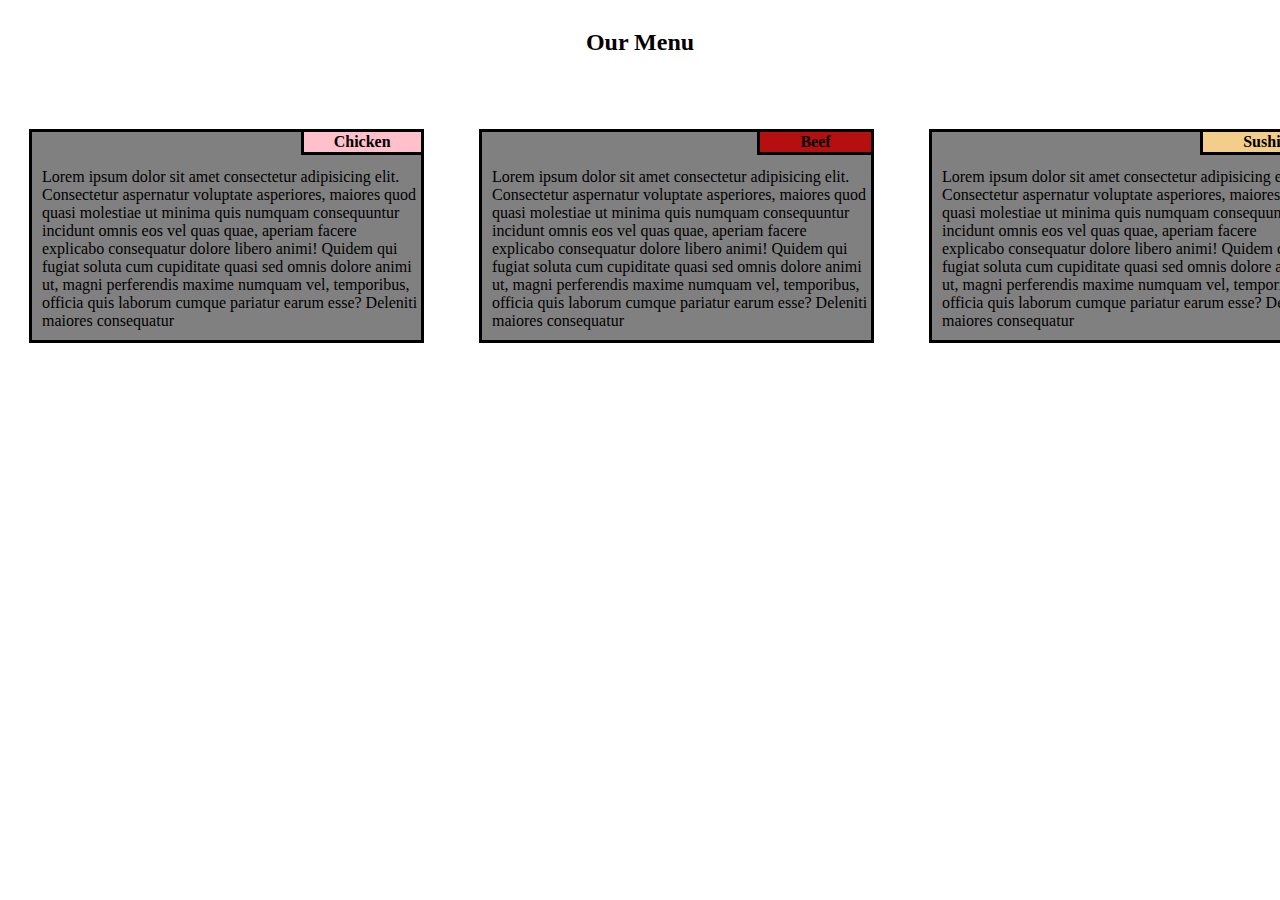
<file: module2-solution/index.html>
<!DOCTYPE html>
<html lang="en">
<head>
    <meta charset="UTF-8">
    <meta http-equiv="X-UA-Compatible" content="IE=edge">
    <meta name="viewport" content="width=device-width, initial-scale=1.0">
    <title>Assignment Solution for Module 2</title>
    <link rel="stylesheet" type="text/css" href="css/style.css">
</head>
<body>
    <div id="div">
    <h2 id="heading">Our Menu</h2>

        <div id="tablet">
    <div id="div1">
        <span id="span1"> <b>Chicken</b> </span>
        <br>
        <br>
        Lorem ipsum dolor sit amet consectetur adipisicing elit. Consectetur aspernatur voluptate 
        asperiores, maiores quod quasi molestiae ut minima quis numquam consequuntur incidunt omnis 
        eos vel quas quae, aperiam facere explicabo consequatur dolore libero animi! Quidem qui fugiat
        soluta cum cupiditate quasi sed omnis dolore animi ut, magni perferendis maxime numquam vel, 
        temporibus, officia quis laborum cumque pariatur earum esse? Deleniti maiores consequatur 
    </div>
    <br>
    <br>
    <div id="div2">
        <span id="span2"><b>Beef</b></span>
        <br>
        <br>
        Lorem ipsum dolor sit amet consectetur adipisicing elit. Consectetur aspernatur voluptate 
        asperiores, maiores quod quasi molestiae ut minima quis numquam consequuntur incidunt omnis 
        eos vel quas quae, aperiam facere explicabo consequatur dolore libero animi! Quidem qui fugiat
        soluta cum cupiditate quasi sed omnis dolore animi ut, magni perferendis maxime numquam vel, 
        temporibus, officia quis laborum cumque pariatur earum esse? Deleniti maiores consequatur 
    </div>
    <br>
    <br>
</div>
    <div id="div3">
        <span id="span3"><b>Sushi</b></span>
        <br>
        <br>
        Lorem ipsum dolor sit amet consectetur adipisicing elit. Consectetur aspernatur voluptate 
        asperiores, maiores quod quasi molestiae ut minima quis numquam consequuntur incidunt omnis 
        eos vel quas quae, aperiam facere explicabo consequatur dolore libero animi! Quidem qui fugiat
        soluta cum cupiditate quasi sed omnis dolore animi ut, magni perferendis maxime numquam vel, 
        temporibus, officia quis laborum cumque pariatur earum esse? Deleniti maiores consequatur 
    </div>
</div>
</body>
</html>
</file>
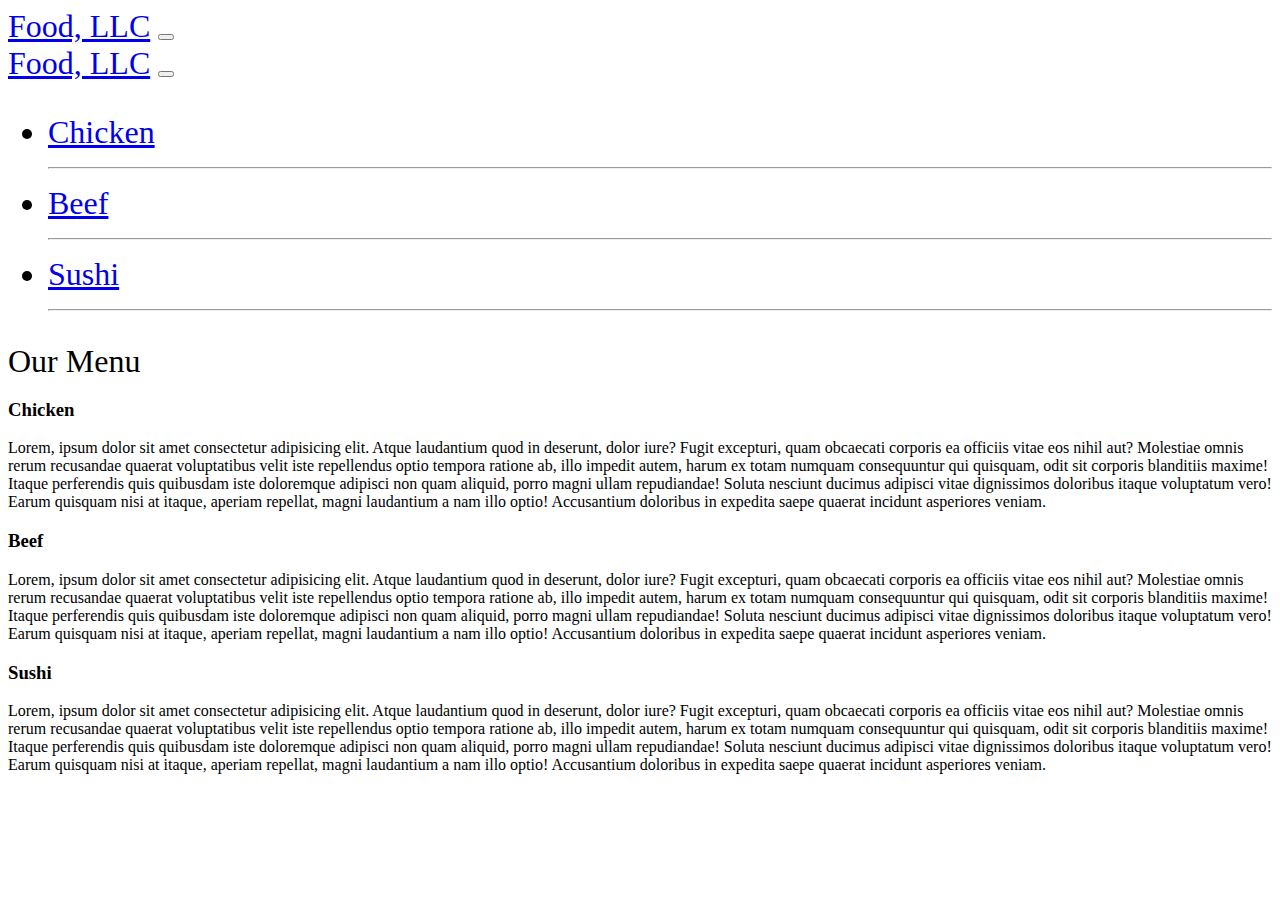
<file: module3-solution/index.html>
<!doctype html>
<html lang="en">
  <head>
    <meta charset="utf-8">
    <meta name="viewport" content="width=device-width, initial-scale=1">
    <title>Assignment Solution Module 3</title>
    <link href="https://cdn.jsdelivr.net/npm/bootstrap@5.2.0-beta1/dist/css/bootstrap.min.css" rel="stylesheet" integrity="sha384-0evHe/X+R7YkIZDRvuzKMRqM+OrBnVFBL6DOitfPri4tjfHxaWutUpFmBp4vmVor" crossorigin="anonymous">
  </head>
  <body>
    <nav class="navbar navbar-expand-lg bg-secondary border d-none d-sm-block " style="font-size:2em;">
        <div class="container-fluid">
          <a class="navbar-brand" href="#">Food, LLC</a>
          <button class="navbar-toggler" type="button" data-bs-toggle="collapse" data-bs-target="#navbarNav" aria-controls="navbarNav" aria-expanded="false" aria-label="Toggle navigation">
            <span class="navbar-toggler-icon"></span>
          </button>
        </div>
    </nav>
    <nav class="navbar navbar-expand-lg bg-secondary border d-block d-sm-none" style="font-size:2em;">
        <div class="container-fluid">
          <a class="navbar-brand" href="#">Food, LLC</a>
          <button class="navbar-toggler" type="button" data-bs-toggle="collapse" data-bs-target="#navbarNav" aria-controls="navbarNav" aria-expanded="false" aria-label="Toggle navigation">
            <span class="navbar-toggler-icon"></span>
          </button>
          <div class="collapse navbar-collapse text-center bg-white " id="navbarNav">
            <ul class="navbar-nav">
              <li class="nav-item">
                <a class="nav-link" href="#">Chicken</a>
              </li>
              <hr>
              <li class="nav-item">
                <a class="nav-link" href="#">Beef</a>
              </li>
              <hr>
              <li class="nav-item">
                <a class="nav-link" href="#">Sushi</a>
              </li>
              <hr>
              </ul>
          </div>
        </div>
      </nav>
      <div class="row justify-content-evenly p-2">
        <div class="col-10 text-center p-3" style="font-size:2em;">Our Menu</div>
        <div class="col-lg-3 col-md-5 bg-secondary p-3 m-3">
            <h3 class="text-center">Chicken</h3>
            <p>Lorem, ipsum dolor sit amet consectetur adipisicing elit. Atque laudantium quod in deserunt, dolor iure? Fugit excepturi, quam obcaecati corporis ea officiis vitae eos nihil aut? Molestiae omnis rerum recusandae quaerat voluptatibus velit iste repellendus optio tempora ratione ab, illo impedit autem, harum ex totam numquam consequuntur qui quisquam, odit sit corporis blanditiis maxime! Itaque perferendis quis quibusdam iste doloremque adipisci non quam aliquid, porro magni ullam repudiandae! Soluta nesciunt ducimus adipisci vitae dignissimos doloribus itaque voluptatum vero! Earum quisquam nisi at itaque, aperiam repellat, magni laudantium a nam illo optio! Accusantium doloribus in expedita saepe quaerat incidunt asperiores veniam.</p>
        </div>
        <div class="col-lg-3 col-md-5 bg-secondary p-3 m-3">
            <h3 class="text-center">Beef</h3>
            <p>Lorem, ipsum dolor sit amet consectetur adipisicing elit. Atque laudantium quod in deserunt, dolor iure? Fugit excepturi, quam obcaecati corporis ea officiis vitae eos nihil aut? Molestiae omnis rerum recusandae quaerat voluptatibus velit iste repellendus optio tempora ratione ab, illo impedit autem, harum ex totam numquam consequuntur qui quisquam, odit sit corporis blanditiis maxime! Itaque perferendis quis quibusdam iste doloremque adipisci non quam aliquid, porro magni ullam repudiandae! Soluta nesciunt ducimus adipisci vitae dignissimos doloribus itaque voluptatum vero! Earum quisquam nisi at itaque, aperiam repellat, magni laudantium a nam illo optio! Accusantium doloribus in expedita saepe quaerat incidunt asperiores veniam.</p>
        </div>
        <div class="col-lg-3 col-md-5 bg-secondary p-3 m-3">
            <h3 class="text-center">Sushi</h3>
            <p>Lorem, ipsum dolor sit amet consectetur adipisicing elit. Atque laudantium quod in deserunt, dolor iure? Fugit excepturi, quam obcaecati corporis ea officiis vitae eos nihil aut? Molestiae omnis rerum recusandae quaerat voluptatibus velit iste repellendus optio tempora ratione ab, illo impedit autem, harum ex totam numquam consequuntur qui quisquam, odit sit corporis blanditiis maxime! Itaque perferendis quis quibusdam iste doloremque adipisci non quam aliquid, porro magni ullam repudiandae! Soluta nesciunt ducimus adipisci vitae dignissimos doloribus itaque voluptatum vero! Earum quisquam nisi at itaque, aperiam repellat, magni laudantium a nam illo optio! Accusantium doloribus in expedita saepe quaerat incidunt asperiores veniam.</p>
        </div>
      </div>

    <script src="https://cdn.jsdelivr.net/npm/bootstrap@5.2.0-beta1/dist/js/bootstrap.bundle.min.js" integrity="sha384-pprn3073KE6tl6bjs2QrFaJGz5/SUsLqktiwsUTF55Jfv3qYSDhgCecCxMW52nD2" crossorigin="anonymous"></script>
  </body>
</html>
</file>
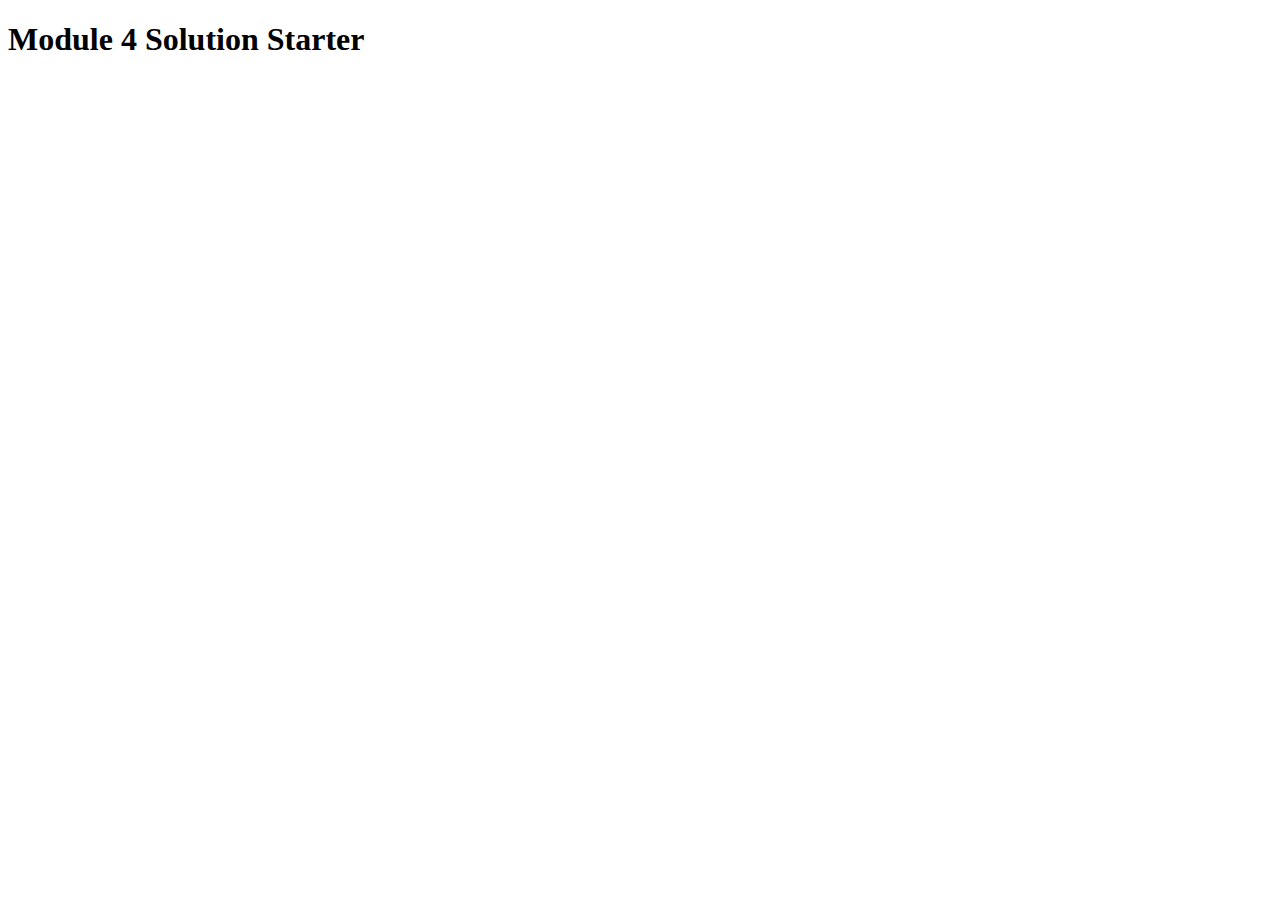
<file: module4_solution/index.html>
<!DOCTYPE html>
<html lang="en">
<head>
    <meta charset="UTF-8">
    <meta http-equiv="X-UA-Compatible" content="IE=edge">
    <meta name="viewport" content="width=device-width, initial-scale=1.0">
    <title>Assignment 4</title>
    <script src="SpeakHello.js" ></script>
    <script src="SpeakGoodBye.js"></script>
    <script src="script.js"></script>
</head>
<body>
    
  <h1>Module 4 Solution Starter</h1>
</body>
</html>
</file>
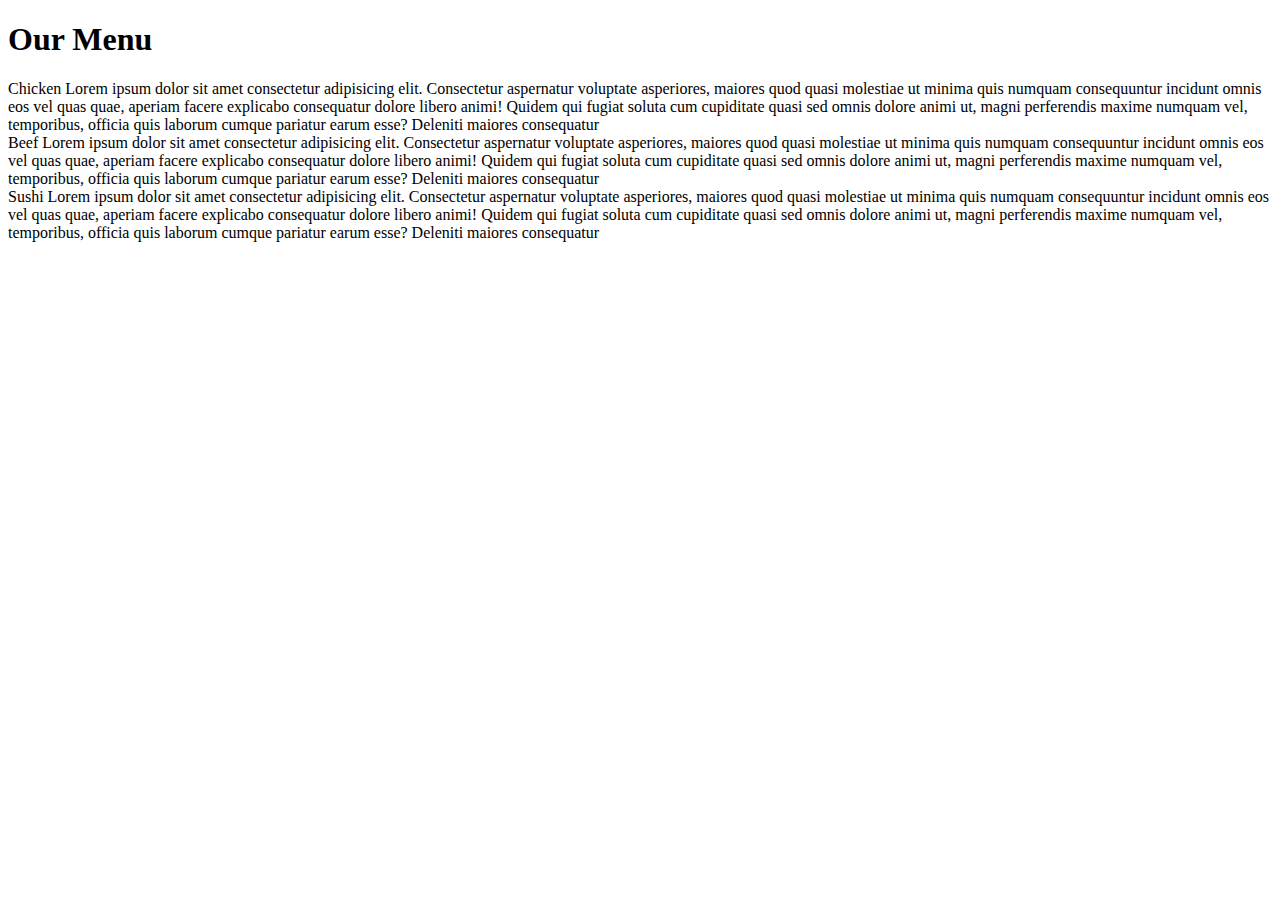
<file: Index1.html>
<!DOCTYPE html>
<html lang="en">
<head>
    <meta charset="UTF-8">
    <meta http-equiv="X-UA-Compatible" content="IE=edge">
    <meta name="viewport" content="width=device-width, initial-scale=1.0">
    <title>Assignment 2</title>
</head>
<body>
    <h1>Our Menu</h1>
    <div id="1st">
        <span class="one">Chicken</span>
        Lorem ipsum dolor sit amet consectetur adipisicing elit. Consectetur aspernatur voluptate 
        asperiores, maiores quod quasi molestiae ut minima quis numquam consequuntur incidunt omnis 
        eos vel quas quae, aperiam facere explicabo consequatur dolore libero animi! Quidem qui fugiat
         soluta cum cupiditate quasi sed omnis dolore animi ut, magni perferendis maxime numquam vel, 
         temporibus, officia quis laborum cumque pariatur earum esse? Deleniti maiores consequatur 
    </div>
    <div id="2st">
        <span class="one">Beef</span>
        Lorem ipsum dolor sit amet consectetur adipisicing elit. Consectetur aspernatur voluptate 
        asperiores, maiores quod quasi molestiae ut minima quis numquam consequuntur incidunt omnis 
        eos vel quas quae, aperiam facere explicabo consequatur dolore libero animi! Quidem qui fugiat
         soluta cum cupiditate quasi sed omnis dolore animi ut, magni perferendis maxime numquam vel, 
         temporibus, officia quis laborum cumque pariatur earum esse? Deleniti maiores consequatur 
    </div>
    <div id="3st">
        <span class="one">Sushi</span>
        Lorem ipsum dolor sit amet consectetur adipisicing elit. Consectetur aspernatur voluptate 
        asperiores, maiores quod quasi molestiae ut minima quis numquam consequuntur incidunt omnis 
        eos vel quas quae, aperiam facere explicabo consequatur dolore libero animi! Quidem qui fugiat
         soluta cum cupiditate quasi sed omnis dolore animi ut, magni perferendis maxime numquam vel, 
         temporibus, officia quis laborum cumque pariatur earum esse? Deleniti maiores consequatur 
    </div>
</body>
</html>
</file>
<file: module2-solution/css/style.css>
#heading{
    text-align: center;
    width: 100%;

}
#div1{
    border: 3px solid black;
    background-color:gray;
    width: 30%;
    padding: 0px 0px 10px 10px;
    margin: 20px;
    display: inline-block;
    
}
#span1{
    border: 3px solid black;
    background-color: pink;
    float: right;
    padding: 1px 10px;
    border-top: 0ch;
    border-right: 0ch;
    padding-right: 30px;
    padding-left: 30px;

}
#div2{
    border: 3px solid black;
    background-color:gray;
    width: 30%;
    margin: 20px;
    padding: 0px 0px 10px 10px;
    display: inline-block;
}
#span2{
    border: 3px solid black;
    background-color:rgb(182, 15, 15);
    float: right;
    padding: 1px 10px;
    border-top: 0ch;
    border-right: 0ch;
    padding-right: 40px;
    padding-left: 40px;
 
}
#div3{
    border: 3px solid black;
    background-color:gray;
    width: 30%;
    margin: 20px;
    padding: 0px 0px 10px 10px;
    display: inline-block;
}
#span3{
    border: 3px solid black;
    background-color: rgb(243, 206, 138);
    float: right;
    padding: 1px 10px;
    border-top: 0ch;
    border-right: 0ch;
    padding-right: 40px;
    padding-left: 40px;
  
}
@media screen and (min-width: 992px) {
    #div{
        border: 1px solid white;
        position: relative;
        
    }
    #div1{
        width: 30%;
        display: inline-block;
        position: absolute;
        top: 100px;
    }
    #div2{
        width: 30%;
        display: inline-block;
        position: absolute;
        top: 100px;
        left: 450px;
    }
    #div3{
        width: 30%;
        display: inline-block;
        position:absolute;
        top: 100px;
        left: 900px;
    }
}
@media screen and (max-width: 991px) and (min-width:786px)
{
    #tablet{
        display: flex;
    }
    #div1{
        width: 50%;
    }
    #div2{
        width: 50%;
    }
    #div3{
        width: 1000px;
    }
}
@media screen and (max-width:767px) {
    #div1{
        width: 100%;
    }
    #div2{
        width: 100%;
    }
    #div3{
        width: 100%;
    }
    
}
</file>
